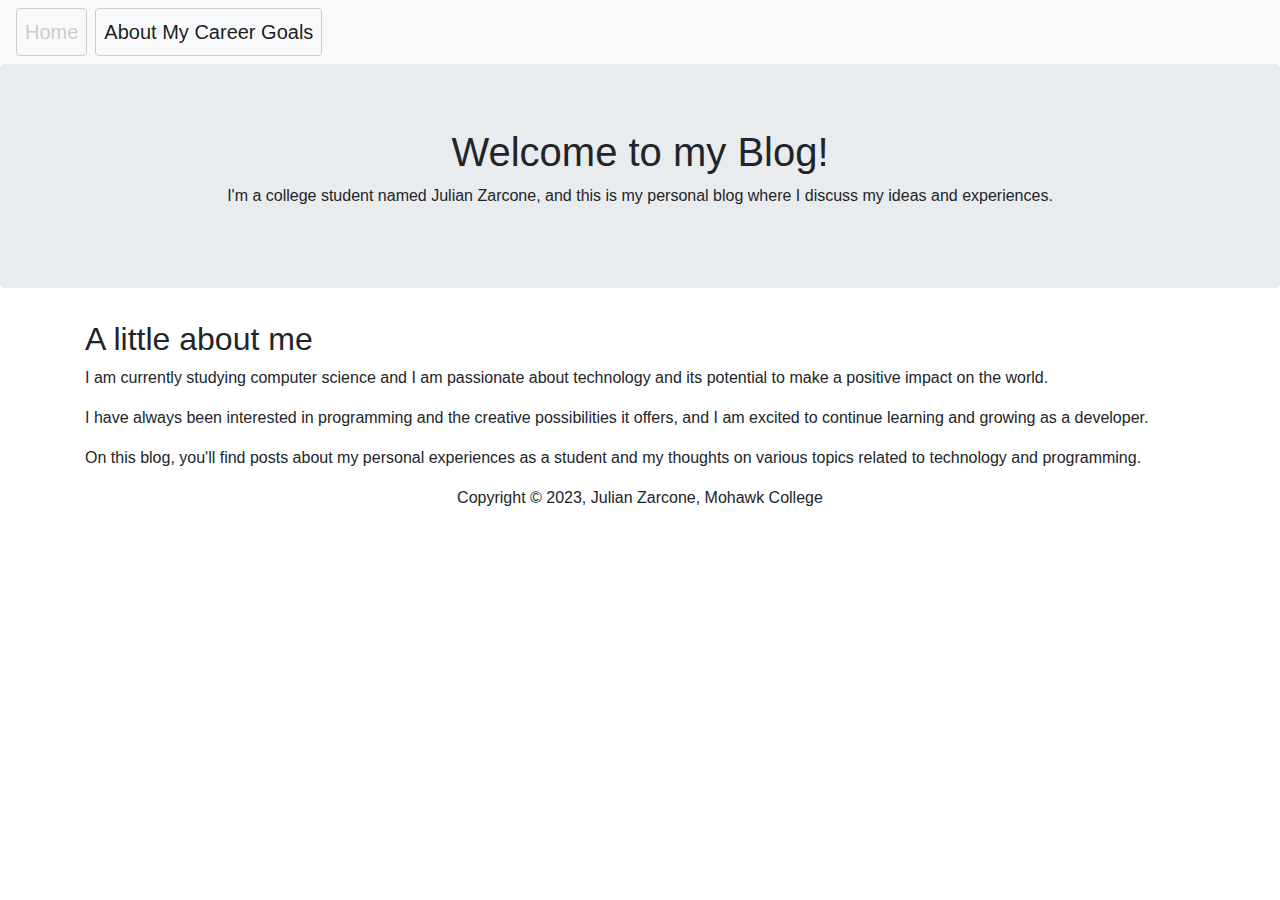
<file: index.html>
<!DOCTYPE html>
<html lang="en">
<head>
    <meta charset="UTF-8">
    <meta http-equiv="X-UA-Compatible" content="IE=edge">
    <meta name="viewport" content="width=device-width, initial-scale=1.0">
    <link rel="stylesheet" href="assign1.css">
    <link rel="stylesheet" href="https://stackpath.bootstrapcdn.com/bootstrap/4.5.2/css/bootstrap.min.css" integrity="sha384-JcKb8q3iqJ61gNV9KGb8thSsNjpSL0n8PARn9HuZOnIxN0hoP+VmmDGMN5t9UJ0Z" crossorigin="anonymous">
</head>
<body>

<header>
    <nav class="navbar navbar-expand-lg navbar-light bg-light">
        <a class="navbar-brand disabled" href="index.html">Home</a>
        <a class="navbar-brand" href="page2.html">About My Career Goals</a>
    </nav>
    <div class="jumbotron text-center">
        <h1 class="animated-text">Welcome to my Blog!</h1>
        <p>I'm a college student named Julian Zarcone, and this is my personal blog where I discuss my ideas and experiences.</p>
    </div>
</header>

<div class="container">
    <h2>A little about me</h2>
    <p>I am currently studying computer science and I am passionate about technology and its potential to make a positive impact on the world.</p>
    <p>I have always been interested in programming and the creative possibilities it offers, and I am excited to continue learning and growing as a developer.</p>
    <p>On this blog, you'll find posts about my personal experiences as a student and my thoughts on various topics related to technology and programming.</p>
</div>

<footer>
    <div class="container">
        <p class="text-center">Copyright © 2023, Julian Zarcone, Mohawk College</p>
    </div>
</footer>
</body>
</html>
</file>
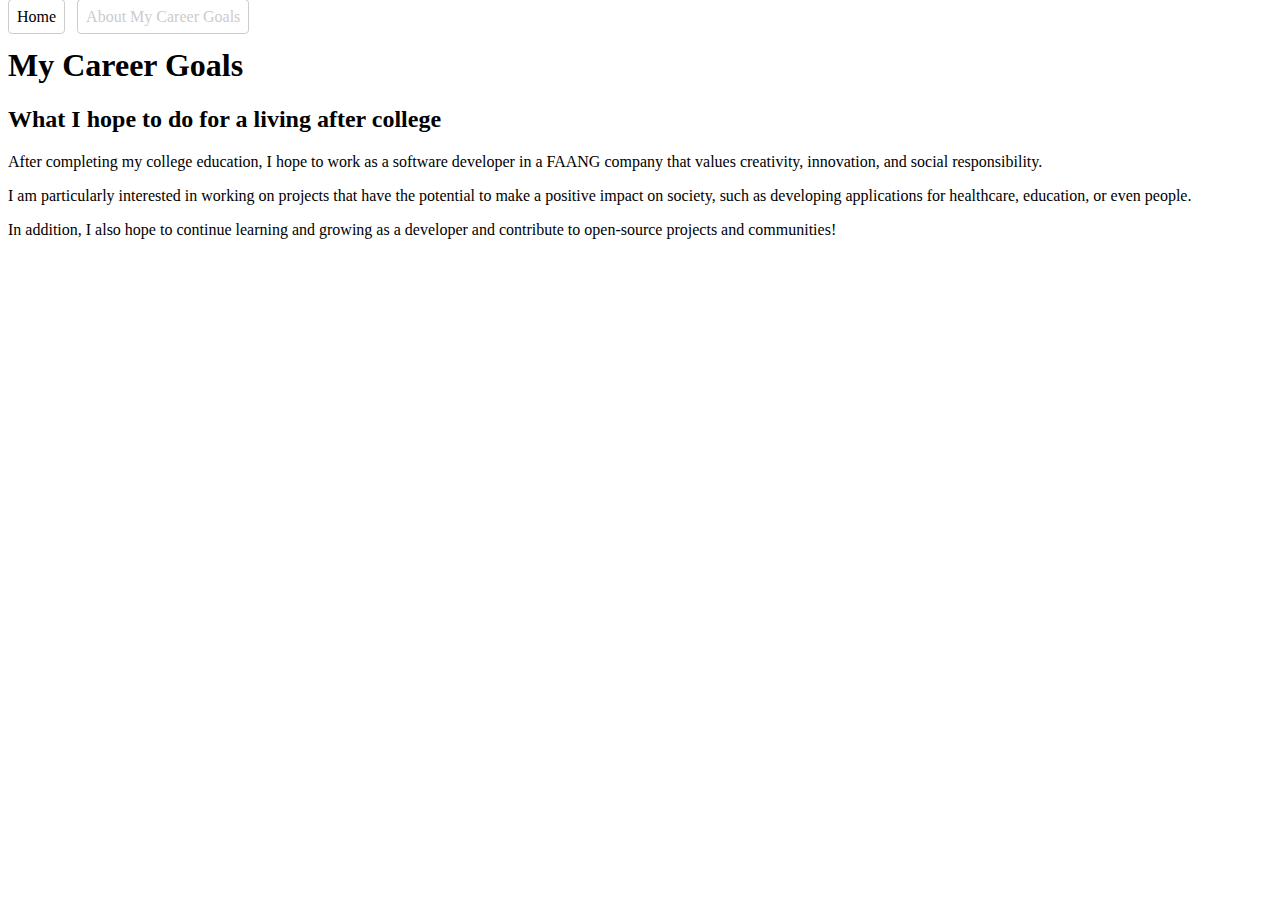
<file: page2.html>
<!DOCTYPE html>
<html lang="en">
<head>
    <meta charset="UTF-8">
    <meta http-equiv="X-UA-Compatible" content="IE=edge">
    <meta name="viewport" content="width=device-width, initial-scale=1.0">
    <link rel="stylesheet" href="assign1.css">
    <title>Document</title>
</head>
<body>
    <header>
      <nav class="navbar navbar-expand-lg navbar-light bg-light">
          <a class="navbar-brand" href="index.html">Home</a>
          <a class="navbar-brand disabled" href="#">About My Career Goals</a>
      </nav>
      <div class="jumbotron text-center">
          <h1>My Career Goals</h1>
      </div>
    </header>
    
    <div class="container">
      <h2>What I hope to do for a living after college</h2>
      <p>After completing my college education, I hope to work as a software developer in a FAANG company that values creativity, innovation, and social responsibility.</p>
      <p>I am particularly interested in working on projects that have the potential to make a positive impact on society, such as developing applications for healthcare, education, or even people.</p>
      <p>In addition, I also hope to continue learning and growing as a developer and contribute to open-source projects and communities!</p>
    </div>
  </body>  
</html>
</file>
<file: assign1.css>
/* Author: Julian Zarcone 000878972--*/
/* The animation */



.animated-text {
  animation: text-animation 20s ease-in-out infinite;
}

@keyframes text-animation {
0% {
    color: #f00;
    background-color: rgba(0, 136, 255, 0.942);
    font-size: 36px;
}
25% {
    color: #0f0;
    background-color: #00f;
    font-size: 48px;
}
50% {
    color: #00f;
    background-color: rgb(255, 0, 0);
    font-size: 60px;
}
75% {
    color: rgba(25, 0, 255, 0.61);
    background-color: #ff0;
    font-size: 48px;
}
100% {
    color: #f00;
    background-color: rgba(0, 191, 255, 0.995);
    font-size: 36px;
}
}

/* Style the links to look like buttons */
a.navbar-brand{
text-decoration: none;
padding: 8px;
border: 1px solid #ccc;
border-radius: 4px;
margin-right: 8px;
color: #000;
}

a.navbar-brand:hover,
a.navbar-brand:focus {
background-color: #f0f0f0;
animation: shake 0.5s;
}

a.navbar-brand.disabled {
pointer-events: none;
color: #ccc;
}

@keyframes shake {
0% {
transform: translate(1px, 1px) rotate(0deg);
}
10% {
transform: translate(-1px, -2px) rotate(-1deg);
}
20% {
transform: translate(-3px, 0px) rotate(1deg);
}
30% {
transform: translate(3px, 2px) rotate(0deg);
}
40% {
transform: translate(1px, -1px) rotate(1deg);
}
50% {
transform: translate(-1px, 2px) rotate(-1deg);
}
60% {
transform: translate(-3px, 1px) rotate(0deg);
}
70% {
transform: translate(3px, 1px) rotate(-1deg);
}
80% {
transform: translate(-1px, -1px) rotate(1deg);
}
90% {
transform: translate(1px, 2px) rotate(0deg);
}
100% {
transform: translate(1px, -2px) rotate(-1deg);
}
}
</file>
